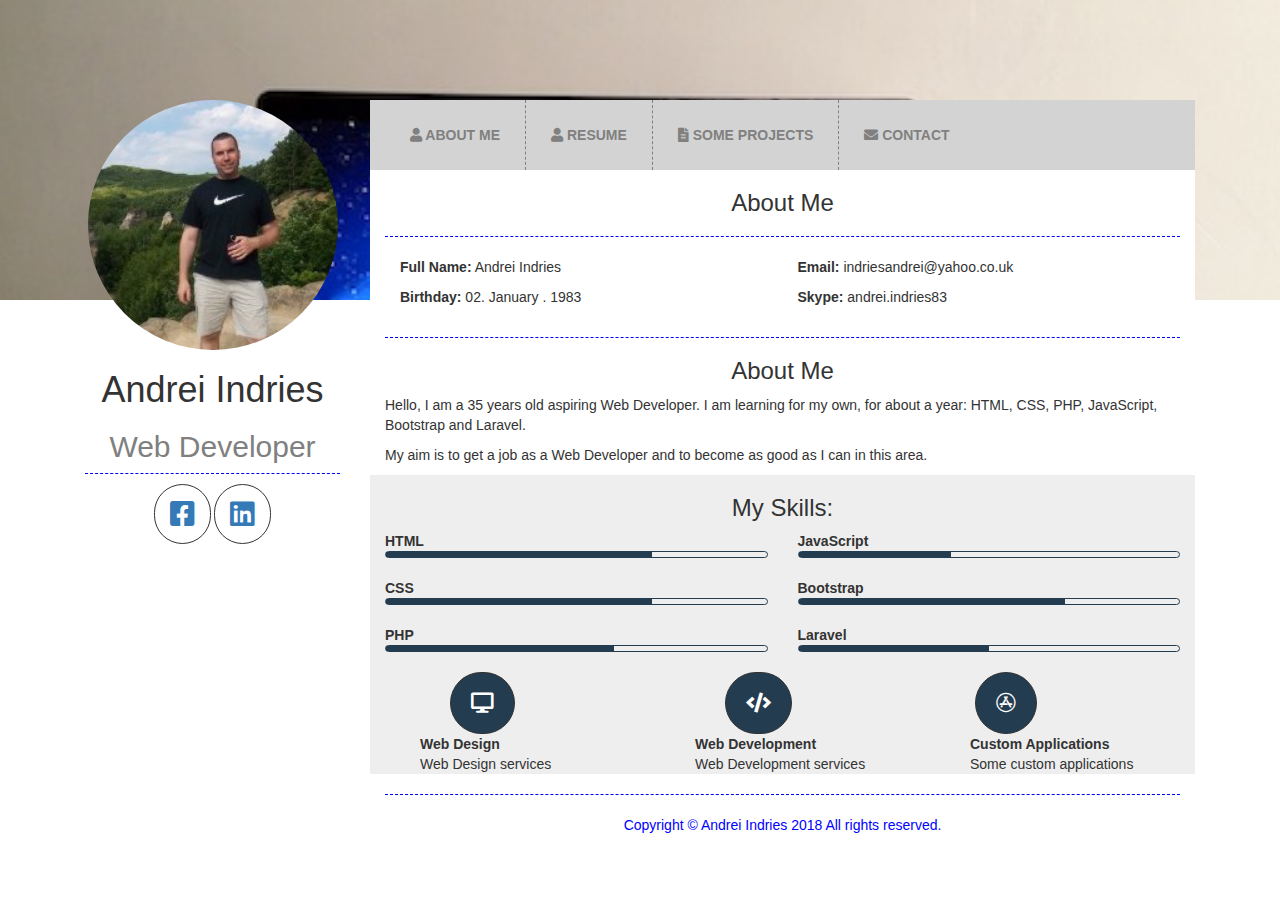
<file: index.html>
<!DOCTYPE html>
<html lang="en">

<head>
    <meta charset="UTF-8">
    <meta name="viewport" content="width=device-width, initial-scale=1.0">
    <meta http-equiv="X-UA-Compatible" content="ie=edge">
    <title>Andrei Indries - My Website</title>



    <!-- Font Awesome -->
    <link href="https://use.fontawesome.com/releases/v5.0.6/css/all.css" rel="stylesheet">

    <!-- BOOTSTRAP -->
    <link rel="stylesheet" type="" href="https://maxcdn.bootstrapcdn.com/bootstrap/3.3.7/css/bootstrap.min.css">
    <!-- our stylesheet -->
    <link rel="stylesheet" type="text/css" href="css/style.css">
    <link rel="icon" href="favicon.png" type="image/x-icon" />

</head>

<body>
    <div class="parallax">

    </div>

    <div class="container">
        <div class="col-md-3">
            <div class="card">
                <img src="img/me.jpg" class="image-responsive" alt="Picture of me">
                <div class="cardContent">
                    <h1 class="text-center">Andrei Indries</h1>
                    <h2 class="text-center">Web Developer</h2>

                    <div class="cardSocialMedia">
                        <a href="https://www.facebook.com/sara.halasz" target="_blank"><i class="fab fa-facebook-square fa-2x"></i></a>
                        <a href="https://www.linkedin.com/in/indries-andrei-032734134/" target="_blank"><i class="fab fa-linkedin fa-2x"></i></a>
                    </div>
                </div>
            </div>
        </div>

        <div class="col-md-9">
            <div class="meniu col-md-12 col-sm-12">
                <ul>
                    <li><a href="index.html"><i class="fas fa-user "></i> About me</a></li>
                    <li><a href="resume.html "><i class="fas fa-user "></i> Resume</a></li>
                    <li><a href="projects.html "><i class="fas fa-file-alt "></i> Some Projects</a></li>
                    <li><a href="contact.php "><i class="fas fa-envelope "></i> Contact</a></li>
                </ul>
            </div>

            <!-- <div>&nbsp;</div> -->

            <div class="content col-md-12 col-sm-12 col-xs-12">
                <h3>About Me</h3>

                <hr class="hrContent">

                <div class="col-md-6 col-sm-6 col-xs-12">
                    <p><b>Full Name:</b> Andrei Indries <br/></p>
                    <p><b>Birthday:</b> 02. January . 1983 <br/></p>
                </div>
                <div class="col-md-6 col-sm-6 col-xs-12">
                    <p><b>Email:</b> indriesandrei@yahoo.co.uk <br/></p>
                    <p><b>Skype:</b> andrei.indries83 <br/></p>
                </div>

                <div class="clearfix"></div>
                <hr class="hrContent">

                <h3>About Me</h3>
                <p>Hello, I am a 35 years old aspiring Web Developer. I am learning for my own, for about a year: HTML, CSS, PHP, JavaScript, Bootstrap and Laravel.</p>
                <p>My aim is to get a job as a Web Developer and to become as good as I can in this area.</p>

                <div class="row skills">
                    <h3>My Skills: </h3>
                    <div class="col-md-6">
                        <b>HTML</b>
                        <div class="outer">
                            <div class="inner skill70"></div>
                        </div>

                        <b>CSS</b>
                        <div class="outer">
                            <div class="inner skill70"></div>
                        </div>

                        <b>PHP</b>
                        <div class="outer">
                            <div class="inner skill60"></div>
                        </div>
                    </div>
                    <div class="col-md-6">
                        <b>JavaScript</b>
                        <div class="outer">
                            <div class="inner skill40"></div>
                        </div>

                        <b>Bootstrap</b>
                        <div class="outer">
                            <div class="inner skill70"></div>
                        </div>

                        <b>Laravel</b>
                        <div class="outer">
                            <div class="inner skill50"></div>
                        </div>
                    </div>
                    <br><br>

                    <div class="col-md-4 col-sm-6 col-xs-4">
                        <div class="skillIcon"><i class="fas fa-desktop "></i></div>
                        <div class="skillTxt"><b>Web Design</b><br/>Web Design services</div>
                    </div>


                    <div class="col-md-4 col-sm-6 col-xs-4">
                        <div class="skillIcon"><i class="fas fa-code"></i></div>
                        <div class="skillTxt"><b>Web Development</b><br/>Web Development services</div>
                    </div>

                    <div class="col-md-4 col-sm-6 col-xs-4">
                        <div class="skillIcon"><i class="fab fa-app-store"></i></div>
                        <div class="skillTxt"><b>Custom Applications</b><br/>Some custom applications</div>
                    </div>



                </div>
                <hr class="hrContent">
            </div>

            <div class="col-md-12 col-sm-12 col-xs-12 text-center footer">Copyright &copy; Andrei Indries 2018 All rights reserved.</div>


        </div>
    </div>

    <div class="clearfix">&nbsp;</div>
    <div class="clearfix">&nbsp;</div>

</body>

</htm
</file>
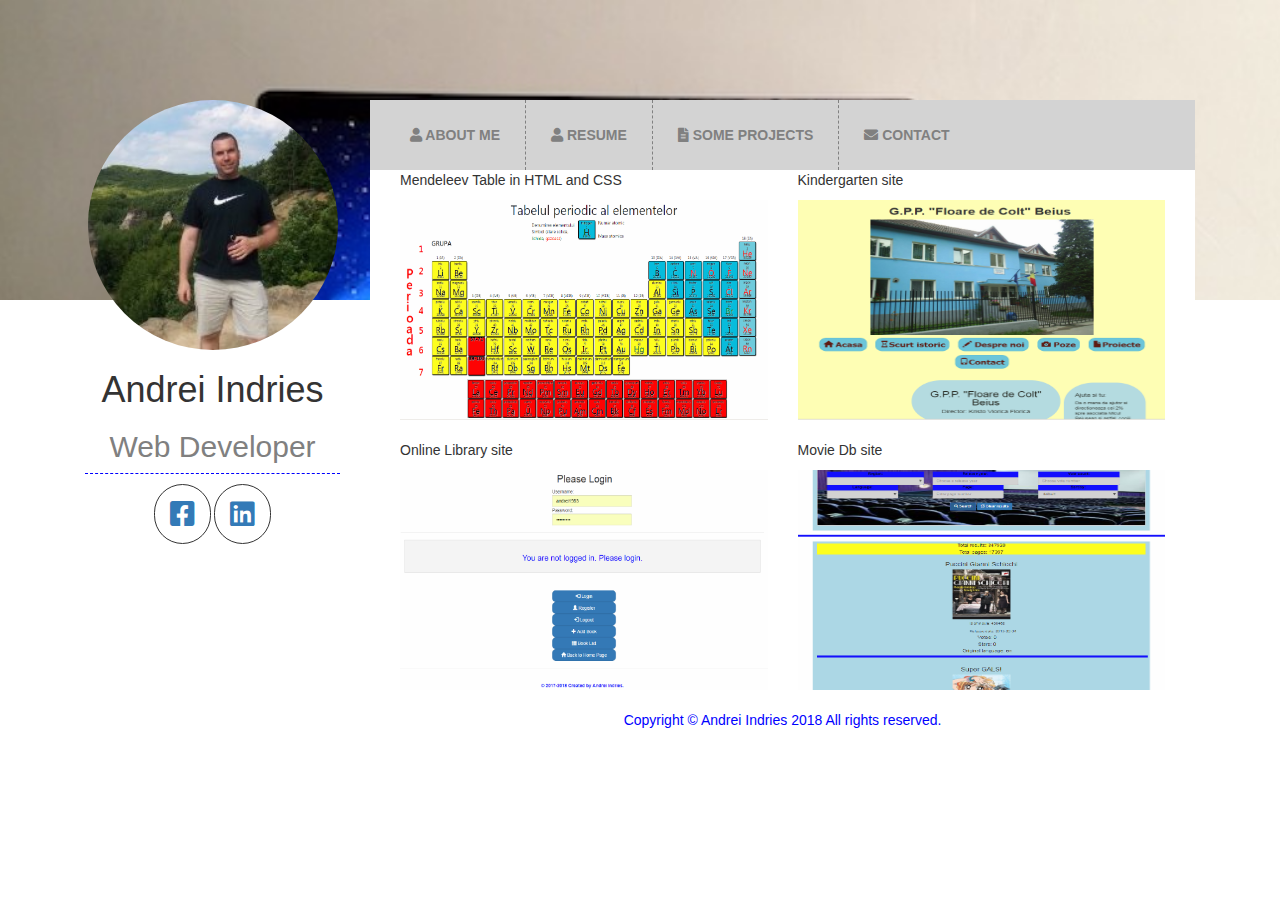
<file: projects.html>
<!DOCTYPE html>
<html lang="en">

<head>
    <meta charset="UTF-8">
    <meta name="viewport" content="width=device-width, initial-scale=1.0">
    <meta http-equiv="X-UA-Compatible" content="ie=edge">
    <title>Andrei Indries - My Website</title>



    <!-- Font Awesome -->
    <link href="https://use.fontawesome.com/releases/v5.0.6/css/all.css" rel="stylesheet">

    <!-- BOOTSTRAP -->
    <link rel="stylesheet" type="" href="https://maxcdn.bootstrapcdn.com/bootstrap/3.3.7/css/bootstrap.min.css">
    <!-- our stylesheet -->
    <link rel="stylesheet" type="text/css" href="css/style.css">
    <link rel="icon" href="favicon.png" type="image/x-icon" />

</head>

<body>
    <div class="parallax">

    </div>

    <div class="container">
        <div class="col-md-3">
            <div class="card">
                <img src="img/me.jpg" class="image-responsive" alt="Picture of me">
                <div class="cardContent">
                    <h1 class="text-center">Andrei Indries</h1>
                    <h2 class="text-center">Web Developer</h2>

                    <div class="cardSocialMedia">
                        <a href="https://www.facebook.com/sara.halasz" target="_blank"><i class="fab fa-facebook-square fa-2x"></i></a>
                        <a href="https://www.linkedin.com/in/indries-andrei-032734134/" target="_blank"><i class="fab fa-linkedin fa-2x"></i></a>
                    </div>
                </div>
            </div>
        </div>

        <div class="col-md-9">
            <div class="meniu col-md-12 col-sm-12">
                <ul>
                    <li><a href="index.html "><i class="fas fa-user "></i> About me</a></li>
                    <li><a href="resume.html "><i class="fas fa-user "></i> Resume</a></li>
                    <li><a href="projects.html "><i class="fas fa-file-alt "></i> Some Projects</a></li>
                    <li><a href="contact.php "><i class="fas fa-envelope "></i> Contact</a></li>
                </ul>
            </div>


            <div class="content col-md-12 col-sm-12 col-xs-12">
                <div class="col-md-6">
                    <p>Mendeleev Table in HTML and CSS</p>
                    <img class="mend img-responsive" src="img/mendeleev.png" alt="Mendeleev Table in CSS">
                </div>

                <div class="col-md-6">
                    <p>Kindergarten site</p>
                    <img class="floare img-responsive" src="img/floare.png" alt="Kindergarten site">
                </div>

                <div class="clearfix">&nbsp;</div>
                <div class="col-md-6">
                    <p>Online Library site</p>
                    <img class="login img-responsive" src="img/login.png" alt="Online Library site">
                </div>

                <div class="col-md-6">
                    <p>Movie Db site</p>
                    <img class="movie img-responsive" src="img/movie.png" alt="Movie Db site">
                </div>
            </div>

            <div class="clearfix">&nbsp;</div>
            <div class="col-md-12 col-sm-12 col-xs-12 text-center footer">Copyright &copy; Andrei Indries 2018 All rights reserved.</div>
        </div>


    </div>





    </div>
    </div>

    <div class="clearfix">&nbsp;</div>
    <div class="clearfix">&nbsp;</div>

</body>

</html>
</file>
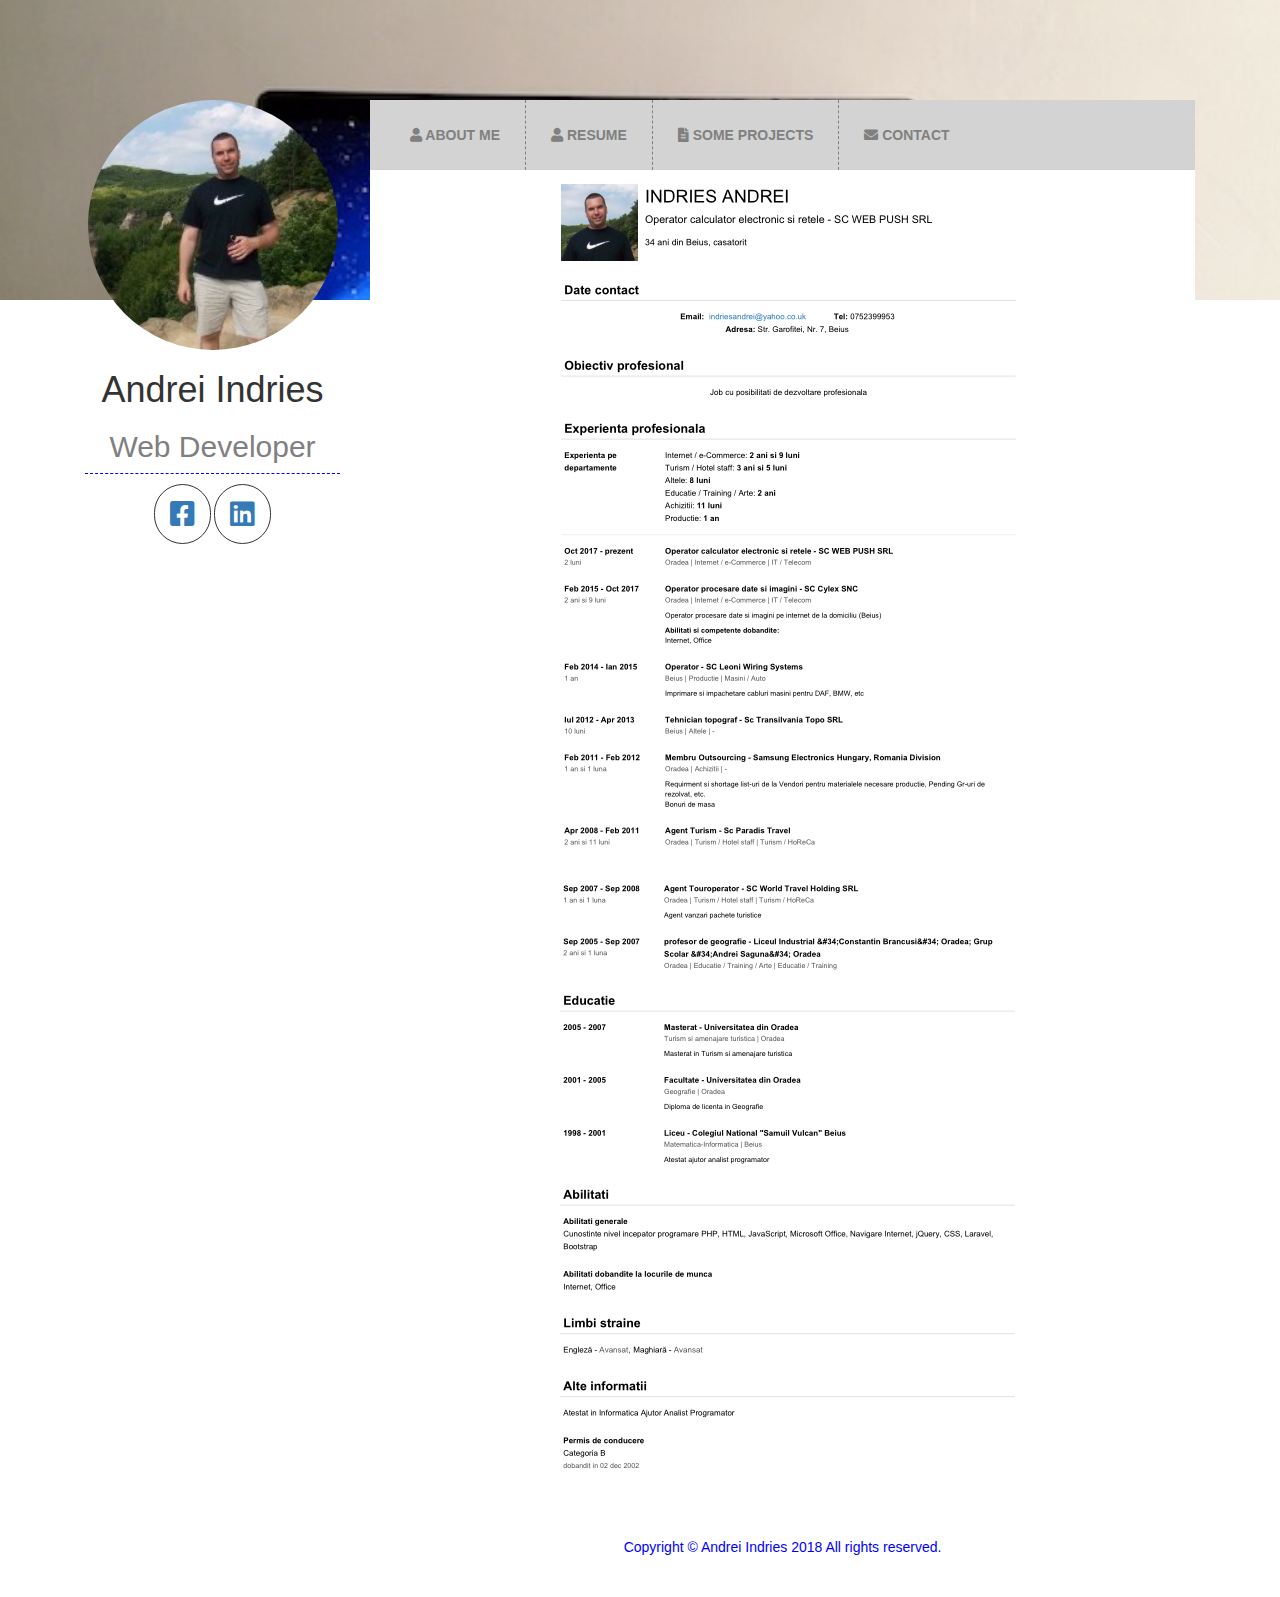
<file: resume.html>
<!DOCTYPE html>
<html lang="en">

<head>
    <meta charset="UTF-8">
    <meta name="viewport" content="width=device-width, initial-scale=1.0">
    <meta http-equiv="X-UA-Compatible" content="ie=edge">
    <title>Andrei Indries - My Website</title>



    <!-- Font Awesome -->
    <link href="https://use.fontawesome.com/releases/v5.0.6/css/all.css" rel="stylesheet">

    <!-- BOOTSTRAP -->
    <link rel="stylesheet" type="" href="https://maxcdn.bootstrapcdn.com/bootstrap/3.3.7/css/bootstrap.min.css">
    <!-- our stylesheet -->
    <link rel="stylesheet" type="text/css" href="css/style.css">
    <link rel="icon" href="favicon.png" type="image/x-icon" />


</head>

<body>
    <div class="parallax">

    </div>

    <div class="container">
        <div class="col-md-3">
            <div class="card">
                <img src="img/me.jpg" class="image-responsive" alt="Picture of me">
                <div class="cardContent">
                    <h1 class="text-center">Andrei Indries</h1>
                    <h2 class="text-center">Web Developer</h2>

                    <div class="cardSocialMedia">
                        <a href="https://www.facebook.com/sara.halasz" target="_blank"><i class="fab fa-facebook-square fa-2x"></i></a>
                        <a href="https://www.linkedin.com/in/indries-andrei-032734134/" target="_blank"><i class="fab fa-linkedin fa-2x"></i></a>
                    </div>
                </div>
            </div>
        </div>

        <div class="col-md-9">
            <div class="meniu col-md-12 col-sm-12">
                <ul>
                    <li><a href="index.html "><i class="fas fa-user "></i> About me</a></li>
                    <li><a href="resume.html "><i class="fas fa-user "></i> Resume</a></li>
                    <li><a href="projects.html "><i class="fas fa-file-alt "></i> Some Projects</a></li>
                    <li><a href="contact.php "><i class="fas fa-envelope "></i> Contact</a></li>
                </ul>
            </div>


            <div class="content col-md-12 col-sm-12 col-xs-12">
                <div class="col-md-12 col-md-offset-2">

                    <img class="cv1 img-responsive" src="img/cv1.png" alt="My CV">
                </div>



                <div class="clearfix">&nbsp;</div>
                <div class="col-md-12 col-md-offset-2">

                    <img class="cv2 img-responsive" src="img/cv2.png" alt="My CV2">
                </div>


            </div>

            <div class="clearfix">&nbsp;</div>
            <div class="col-md-12 col-sm-12 col-xs-12 text-center footer">Copyright &copy; Andrei Indries 2018 All rights reserved.</div>
        </div>


    </div>





    </div>
    </div>

    <div class="clearfix">&nbsp;</div>
    <div class="clearfix">&nbsp;</div>

</body>

</html>
</file>
<file: css/style.css>
body.html {
            height: 100%;
        }
        /* Parallax */
        
        .parallax {
            background-image: url("../img/web.jpg");
            height: 300px;
            background-attachment: fixed;
            background-position: center;
            background-repeat: no-repeat;
            background-size: cover;
        }
        /* Meniu */
        
        .meniu {
            background: lightgrey;
        }
        
        .meniu ul {
            padding: 0px;
        }
        
        .meniu ul li {
            float: left;
            list-style: none;
            padding: 25px;
            text-transform: uppercase;
            background: lightgrey;
            border-right: 1px dashed gray;
            font-weight: bold;
        }
        
        .meniu ul li:last-child {
            border-right: none;
        }
        
        .meniu ul li a {
            color: gray;
            text-decoration: none;
        }
        
        .meniu ul li:hover {
            border-bottom: 3px solid blue;
        }
        
        .meniu ul li a:hover {
            color: blue;
        }
        /* Main Container */
        
        .container {
            margin-top: -200px;
        }
        /* .card {
              background: white;
              box-shadow: 5px 10px 10px;
              padding: 5px;
        } */
        
        .card img {
            width: 250px;
            display: block;
            margin: 0 auto;
            border-radius: 50%;
        }
        
        .card h2 {
            color: gray;
        }
        
        .card .cardContent {
            background: #fff;
        }
        
        .card .cardSocialMedia {
            text-align: center;
            border-top: 1px dashed blue;
            padding: 10px;
        }
        
        .card .cardSocialMedia .fab {
            padding: 15px;
            border: 1px solid #333;
            border-radius: 50px;
        }
        
        .card .cardSocialMedia .fab:hover {
            color: white;
            background: rgb(0, 89, 255);
        }
        
        .content {
            background: white;
        }
        
        .hrContent {
            border: 0;
            border-top: 1px dashed blue;
        }
        
        .mend {
            width: 100%;
            height: 220px;
        }
        
        .floare {
            width: 100%;
            height: 220px;
        }
        
        .login {
            width: 100%;
            height: 220px;
        }
        
        .movie {
            width: 100%;
            height: 220px;
        }
        /* Skills Section */
        
        .skills {
            background: #eee;
        }
        
        .outer {
            border: 1px solid #243c4f;
            height: 7px;
            border-radius: 5px;
            margin-bottom: 20px;
        }
        
        .inner {
            background: #243c4f;
            height: 5px;
        }
        /* skill classes */
        
        .skill10 {
            width: 10%;
        }
        
        .skill20 {
            width: 20%;
        }
        
        .skill30 {
            width: 30%;
        }
        
        .skill40 {
            width: 40%;
        }
        
        .skill50 {
            width: 50%;
        }
        
        .skill60 {
            width: 60%;
        }
        
        .skill70 {
            width: 70%;
        }
        
        .skill80 {
            width: 80%;
        }
        
        .skill90 {
            width: 90%;
        }
        
        .skill100 {
            width: 100%;
        }
        
        h3 {
            text-align: center;
        }
        
        .skillIcon .fas {
            padding: 20px;
            border: 1px solid #333;
            border-radius: 50px;
            background: #243c4f;
            color: #fff;
            font-size: 20px;
            margin-left: 65px;
        }
        
        .skillIcon .fab {
            padding: 20px;
            border: 1px solid #333;
            border-radius: 50px;
            background: #243c4f;
            color: #fff;
            font-size: 20px;
            margin-left: 40px;
        }
        
        .skillTxt {
            margin-left: 35px;
        }
        
        .footer {
            color: blue;
        }
        /* Form content */
        
        .form {
            background: white;
        }
        
        .form-group textarea {
            width: 100%;
        }
</file>
